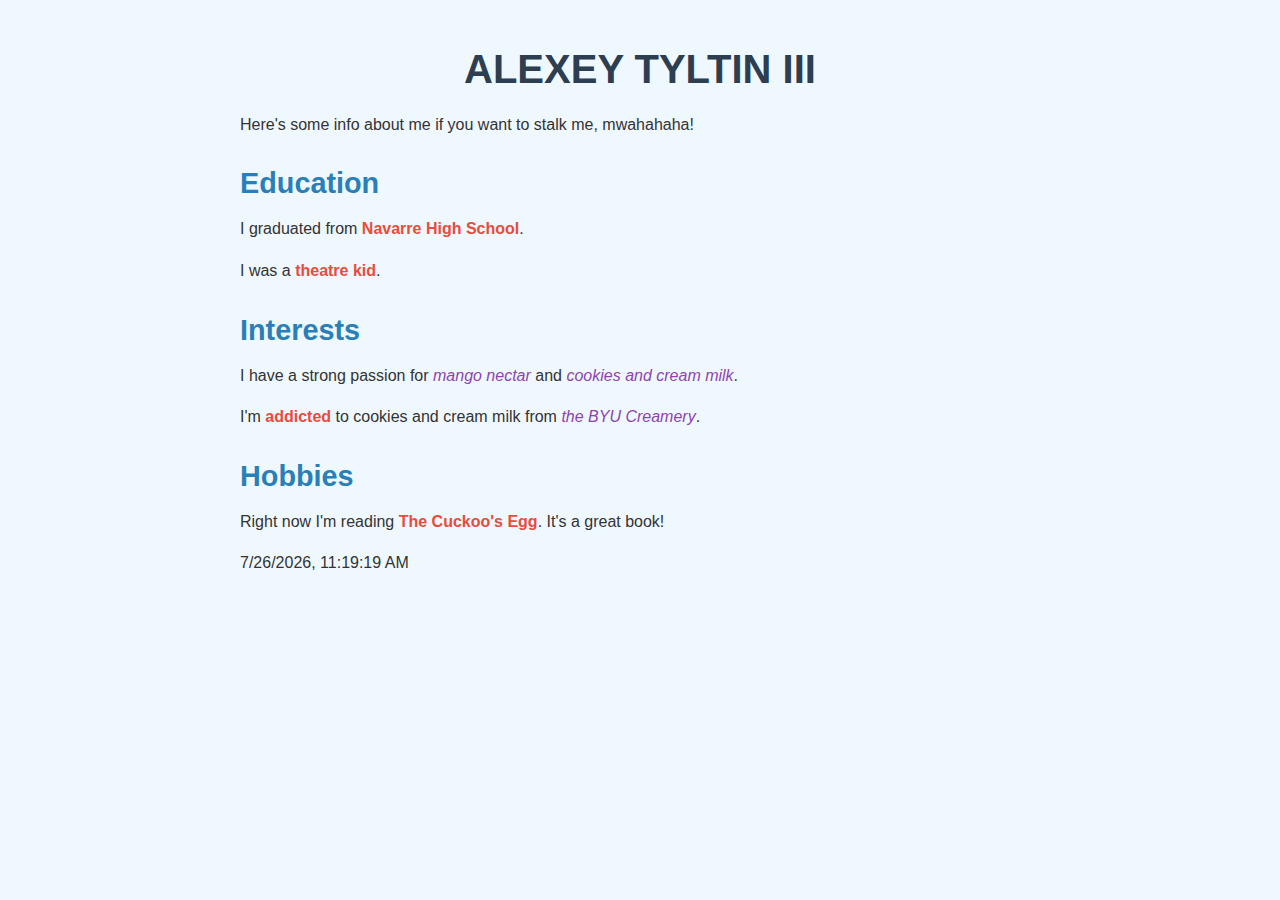
<file: index.html>
<!DOCTYPE html>
<html>
<head>
  <title>ALEXEY TYLTIN III</title>
  <link rel="stylesheet" type="text/css" href="styles.css">
</head>
<body>
  <h1>ALEXEY TYLTIN III</h1>
  <p>Here's some info about me if you want to stalk me, mwahahaha!</p>
  
  <h2>Education</h2>
  <p>I graduated from <strong>Navarre High School</strong>.</p>
  <p>I was a <strong>theatre kid</strong>.</p>
  
  <h2>Interests</h2>
  <p>I have a strong passion for <em>mango nectar</em> and <em>cookies and cream milk</em>.</p>
  <p>I'm <strong>addicted</strong> to cookies and cream milk from <em>the BYU Creamery</em>.</p>
  
  <h2>Hobbies</h2>
  <p>Right now I'm reading <strong>The Cuckoo's Egg</strong>. It's a great book!</p>

  <!-- Greeting based on the time of day -->
  <p><script>document.write(new Date().toLocaleString())</script></p>

</body>
</html>
</file>
<file: styles.css>
body {
    font-family: Arial, sans-serif;
    background-color: #f0f8ff; /* Light background */
    color: #333; /* Dark text */
    margin: 0;
    padding: 20px;
    max-width: 800px; /* Maximum width */
    margin: auto; /* Center align */
}

h1 {
    color: #2c3e50; /* Darker blue */
    text-align: center;
    font-size: 2.5em;
    margin-bottom: 20px; /* Space below */
}

h2 {
    color: #2980b9; /* Blue */
    font-size: 1.8em;
    margin-top: 30px; /* Space above */
    margin-bottom: 10px; /* Space below */
}

p {
    line-height: 1.6; /* Improved readability */
    margin-bottom: 15px; /* Space below paragraphs */
}

strong {
    color: #e74c3c; /* Red for emphasis */
}

em {
    color: #8e44ad; /* Purple for emphasis */
}
</file>
